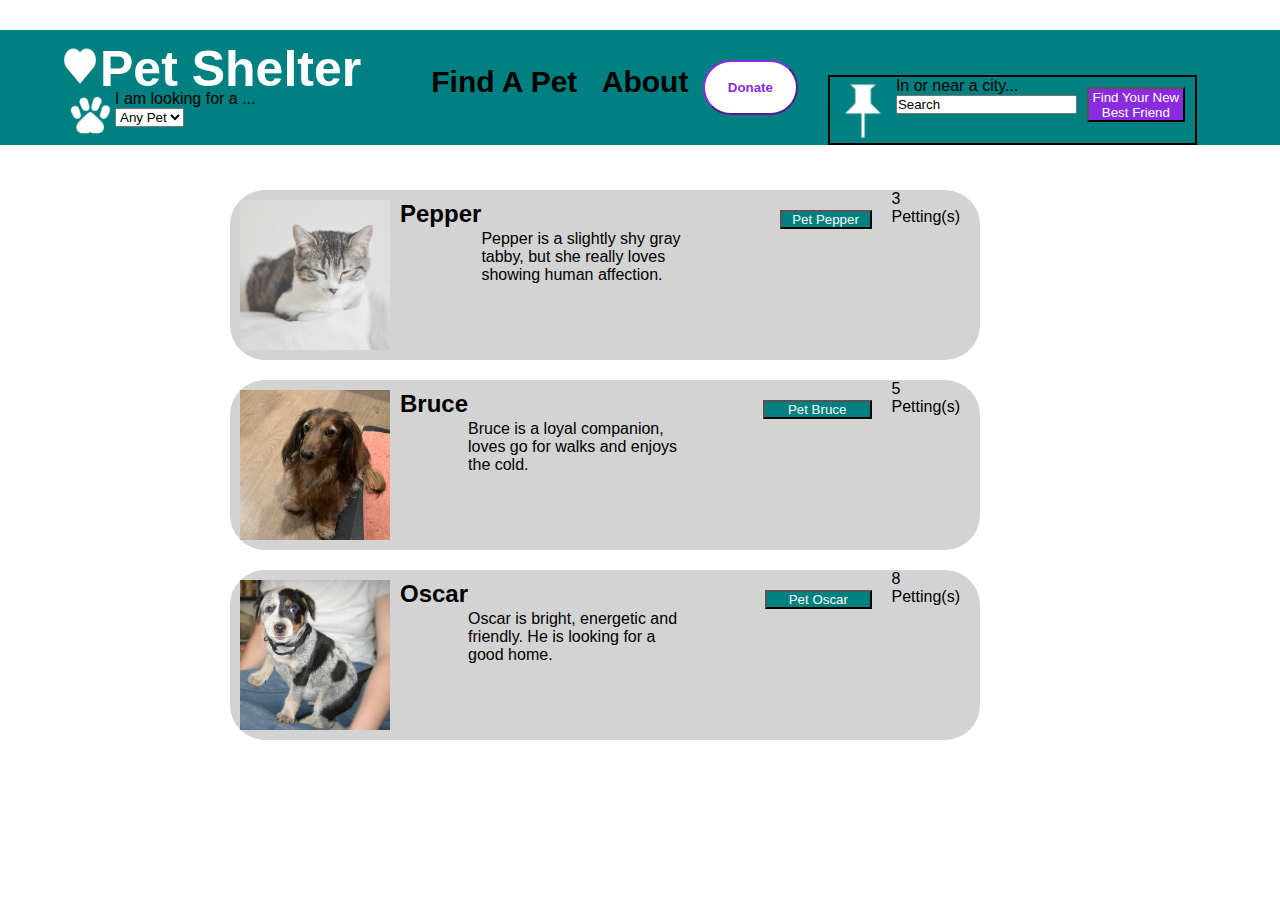
<file: index.html>
<!DOCTYPE html>
<html lang="en">

<head>
    <meta charset="UTF-8">
    <meta name="viewport" content="width=device-width, initial-scale=1.0">
    <title>Pet Shelter</title>
    <link rel="stylesheet" href="styles.css">
</head>

<body>



    <div class="blue-bar">
        <div class="petline1">
            <div class="title-pic">
                <img src="./assets/heart-light.png" class="heart-pic">
                <h1 class="title">Pet Shelter</h1>
            </div>
            <div class="navlinks">
                <nav>
                    <a href="#">Find A Pet</a>
                    <a href="#">About</a>
                    <button class="btn" onclick="hide(this)">Donate</button>
                </nav>
            </div>

            <div class="location">
                <img src="./assets/pin-light.png" alt="pin-light" class="pin">
                <form>
                    <p> In or near a city...</p>
                    <input type="Search" value="Search" placeholder="City or Zip code">
                </form>
                <button class="purplebtn"> Find Your New Best Friend</button>
            </div>
            
        </div>
    </div>




    <div class="selection">
        <img src="./assets/paw-light.png" alt="animal paws" class="paw-pic">
        <form>
            <p> I am looking for a ...</p>
            <select name="Pet-choice" onchange="change(this);">
                <option value="Any-Pet">Any Pet</option>
                <option value="Dog">Dog</option>
                <option value="Cat">Cat</option>
            </select>
        </form>
    </div>
    </div>










    <div class="animal-container">
        <div class="animal-box">
            <div class="pet1">
                <img src="./assets/pepper.jpg" alt="picture of pepper">
                <p class=name1> Pepper</p>
                <p class=description1>Pepper is a slightly shy gray tabby, but she really loves showing human affection.
                </p>
                <button onclick="increase1()" class=btn1> Pet Pepper</button>
                <p id="count">3 Petting(s)</p>
            </div>
        </div>
        <div class="animal-box">
            <div class="pet2">
                <img src="./assets/bruce.jpg" alt="picture of bruce">
                <p class=name2> Bruce</p>
                <p class=description2>Bruce is a loyal companion, loves go for walks and enjoys the cold.</p>
                <button onclick="increase2()" class=btn2> Pet Bruce</button>
                <p id="count2">5 Petting(s)</p>
            </div>
        </div>
        <div class="animal-box">
            <div class="pet3">
                <img src="./assets/oscar.jpg" alt="picture of oscar">
                <p class=name3> Oscar</p>
                <p class=description3>Oscar is bright, energetic and friendly. He is looking for a good home.</p>
                <button onclick="increase3()" class=btn3> Pet Oscar</button>
                <p id="count3">8 Petting(s)</p>
            </div>
        </div>
    </div>
    <script src="./scripts.js"></script>
</body>

</html>
</file>
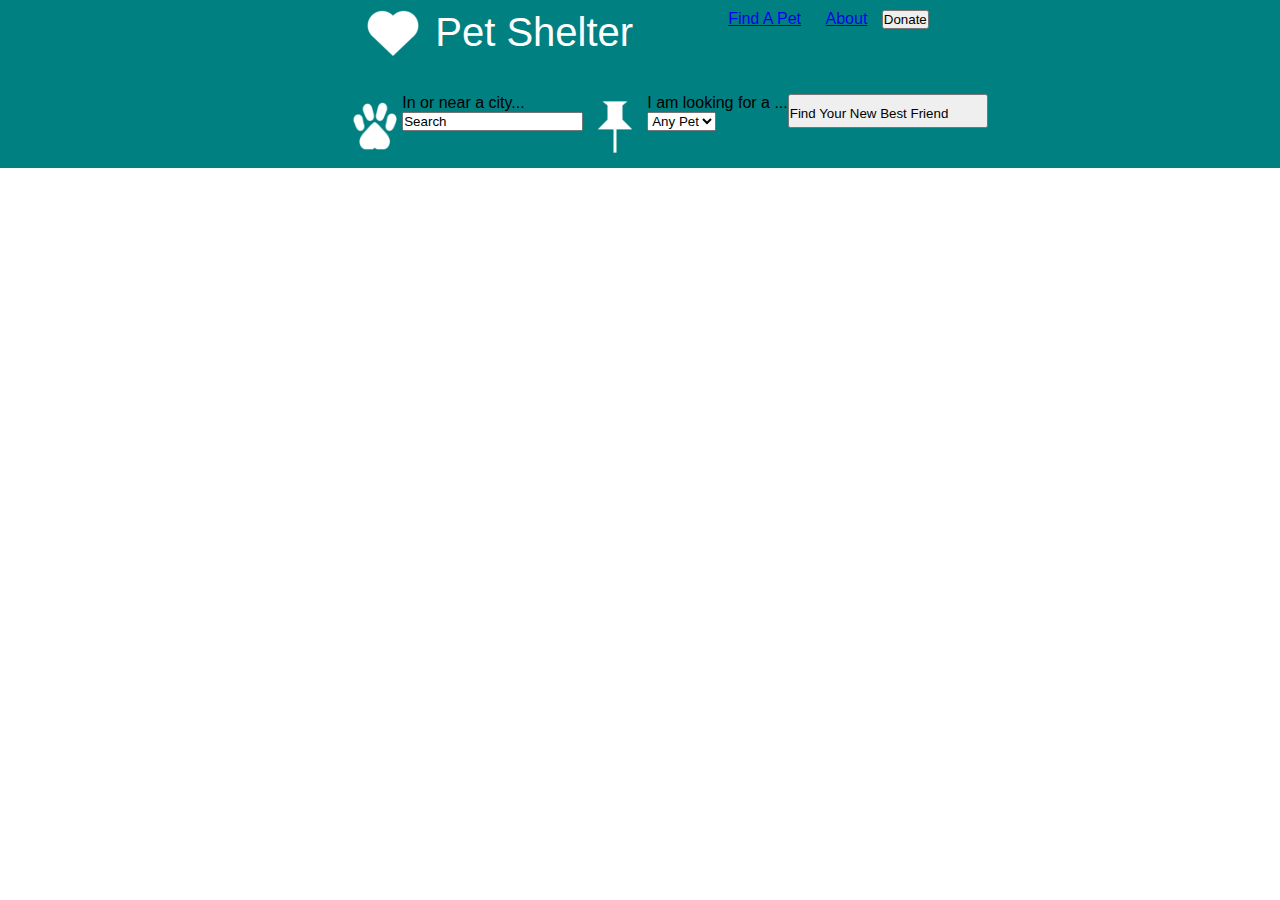
<file: pethselter.html>
<!DOCTYPE html>
<html lang="en">

<head>
    <meta charset="UTF-8">
    <meta name="viewport" content="width=<device-width>, initial-scale=1.0">
    <title>Pet Shelter Top Only</title>
    <link rel="stylesheet" href="petshelter.css">
</head>

<body>
    <div class="navbar">
        <div class="title-heart">
            <img src="assets/heart-light.png" class="heart" alt="a picture of a heart symbol">
            <p class=navtitle> Pet Shelter</p>
        </div>

        <div class="navlinks">
            <nav>
                <a href="#">Find A Pet</a>
                <a href="#">About</a>
                <button class="btn" onclick="hide(this)">Donate</button>
            </nav>
        </div>
    </div>
    <div class="navbar2">
        <div class="dropdown-paw">
            <img src="assets/paw-light.png" class="paw" alt=paw picture>
            <form>
                <p> In or near a city...</p>
                <input type="Search" value="Search" placeholder="City or Zip code">
            </form>
            <div class="selection">
                <div class="dropdown-pin">
                    <img src="./assets/pin-light.png" alt="pin icon" class="pin-pic">
                    <form>
                        <p> I am looking for a ...</p>
                        <select name="Pet-choice" onchange="change(this);">
                            <option value="Any-Pet">Any Pet</option>
                            <option value="Dog">Dog</option>
                            <option value="Cat">Cat</option>
                        </select>
                    </form>
                </div>
            </div>
            <button class="purplebtn"> Find Your New Best Friend</button>
        </div>
    </div>
</body>
</html>
</file>
<file: styles.css>
* {
  margin: 0;
  padding: 0;
  font-family: sans-serif;
}
.blue-bar {
  background-color: teal;
}

.petline1,
.title-pic {
  display: flex;

  /* justify-content: right; */
  justify-content: left;
  margin: 30px;
}

.petline1 {
  margin-right: 30px;
}

.title-pic {
  margin-top: 10px;
}

nav a {
  /* justify-content: left; */
  color: black;
  font-weight: bold;
  /* justify-content: space-between; */
  text-decoration: none;
  font-size: 30px;
  /* display: inline; */
  padding: 10px;
}

.navlinks {
  /* display: flex; */
  padding: 30px;
  /* justify-content: flex-start; */
  /* gap: 50px;  */
  /* display: inline-block; */
}

.title {
  font-size: 50px;
  color: white;
}
.heart-pic {
  width: 40px;
  height: 50px;
}
.btn {
  /* padding-top: 25px; */
  border-radius: 75px;
  border-color: blueviolet;
  background-color: white;
  color: blueviolet;
  width: 95px;
  height: 55px;
  font-weight: bold;
}

.petline2 {
  /* margin-top: -30p */
}

.selection {
  margin-top: -95px;
  /* margin-left: 20px; */
  margin-right: 40px;
  margin-bottom: 30px;
  display: flex;
  padding: 10px;
  padding-top: -10px;
  margin-left: 55px;
}

.paw-pic {
  width: 50px;
}
.location {
  /* display: inline; */
  border: 2px solid black;
  /* display: flex; */
  margin-top: 45px;
  /* margin-right: -45px; */
  /* margin-left: 50px; */
  display: flex;
  /* margin-left: -350px;  */
  /* margin-bottom: -30px; */
}

.pin {
  display: flex;
}
.title-pic2 {
  display: flex;
}
.purplebtn {
  margin: 10px;
  background-color: blueviolet;
  color: white;
  box-shadow: black;
  border-radius: black;
  width: 100px;
  height: 35px;
}
/* *Animals & Boxes */
.animal-container {
  width: 1000px;
  padding: 10px;
  margin: 0 auto;
  margin-right: 40px;
}

.animal-box {
  border: lightgray;
  width: 750px;

  background-color: lightgray;
  margin-bottom: 20px;
  border-radius: 35px;
}

.animal-box img {
  width: 20%;
  padding: 10px;
  display: flex;
}

.pet1,
.pet2,
.pet3 {
  display: flex;
}

.btn1,
.btn2,
.btn3 {
  height: 25%;
  width: 30%;
  margin: 20px;
  color: white;
  background-color: teal;
  box-shadow: black;
}
.name1,
.name2,
.name3 {
  font-size: x-large;
  font-weight: bolder;
  margin-top: 10px;
  text-align: left;
}
.description1,
.description2,
.description3 {
  display: flex;
  margin-top: 40px;
  text-align: left;
  margin-right: 50px;
}

#count,
#count2,
#count3 {
  display: flex;
  margin-right: 20px;
}
</file>
<file: petshelter.css>
* {
  margin: 0;
  padding: 0;
  font-family: sans-serif;
}

.navbar {
  background-color: teal;
  display: flex;
  flex-wrap: wrap;
  width: 100%;
  overflow: hidden;
  justify-content: center;
}

.title-heart {
  display: flex;
  color: white;
  font-size: 40px;
  padding: 10px;
  margin-right: 25px;
}
.heart {
  margin-top: -20px;
}
.title,
.heart {
  font-size: 30px;
  color: white;
  /* border: 2px black solid;  */
  padding: 10px;
  /* margin-right: 50px; */
}

.navlinks {
  /* border: 2px, solid black;  */
  padding: 10px;
  /* margin: 10px; */
  margin-left: 40px;
}

nav a {
  padding: 10px;
}
/* 2nd half of nav bar */
.navbar2 {
  background-color: teal;
  display: flex;
  justify-content: center;
  /* flex-direction: column; */
  /* flex-direction: row; */
}

.dropdown-paw {
  /* display: inline-block; */
  display: flex;
  padding: 10px;
  /* justify-content: center; */
  margin-left: 55px;
}

.paw {
  width: 55px;
}

.purplebtn {
  display: flex;
  /* justify-content: center; */
  /* margin: auto; */
  /* margin-top: -50px; */
  width: 200px;
  height: 30px;
  padding-top: 10px;
  /* margin: auto */
  padding-bottom: 20px;
  text-align: center;
}

.dropdown-pin {
  display: flex;
}
</file>
